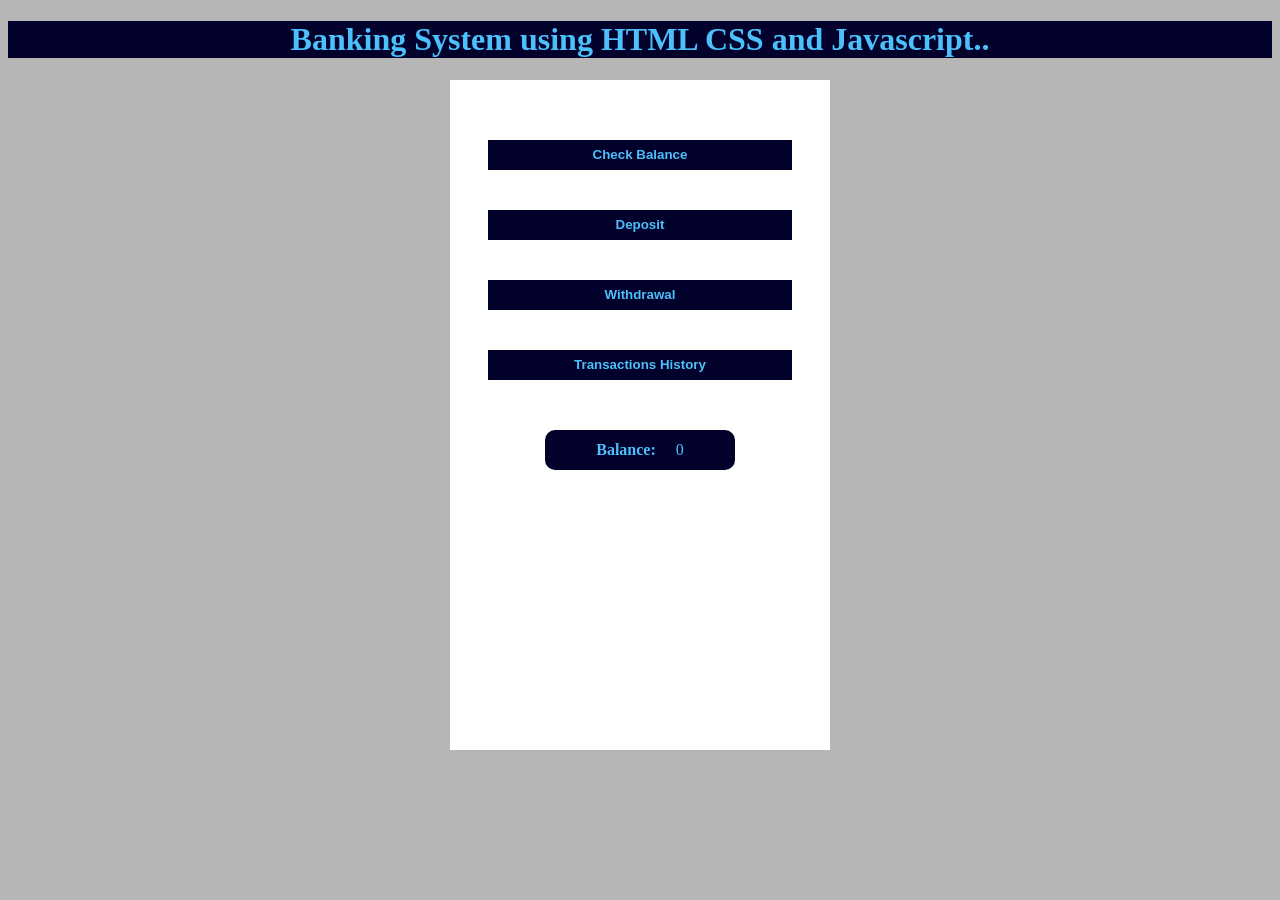
<file: index.html>
<!DOCTYPE html>
<html lang="en">
<head>
    <meta charset="UTF-8">
    <meta name="viewport" content="width=device-width, initial-scale=1.0">
    <title>Banking System With HTML,CSS and Javascript</title>
    <link rel="stylesheet"  type="text/css" href="app.css">
</head>
<body>
    <h1>Banking System using HTML CSS and Javascript..</h1>
    <div id="contentbox">
        <!--Check Balance-->
        <div class="tasks">
           <button onclick="navigate('balance');" class="option">Check Balance</button>
        </div>
        <!--Deposit Money-->
        <div class="tasks">
           <button onclick="navigate('deposit');" class="option">Deposit</button>
        </div>
           <!--Withdrawal-->
        <div class="tasks">
           <button onclick="navigate('withdraw');" class="option">Withdrawal</button>
        </div>
          <!--Deposit Money-->
        <div class="tasks">
           <button onclick="navigate('history');" class="option">Transactions History</button>
        </div>
        <div class="balance-box">
         <p><strong>Balance:</strong></p>
         <div id="showBalance"></div>
        </div>

    </div>
<script src="jsClass.js"></script>
</body>
</html>
</file>
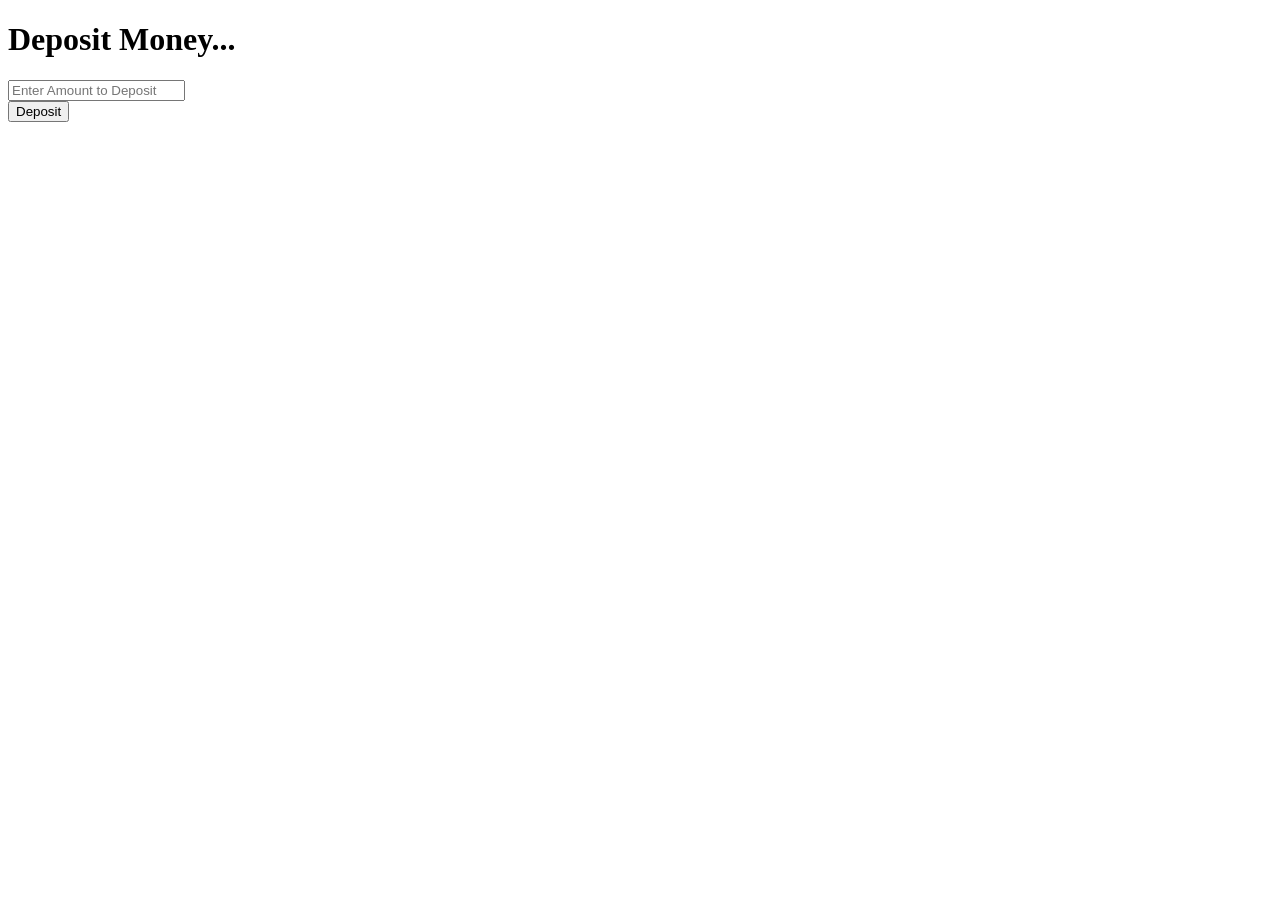
<file: deposit.html>
<!DOCTYPE html>
<html lang="en">
<head>
    <meta charset="UTF-8">
    <meta name="viewport" content="width=device-width, initial-scale=1.0">
    <title>Deposit</title>
</head>
<body>
    <h1>Deposit Money...</h1>

    <form id="deposit">
        <!--Add Input for user to deposit-->
        <input type="number" id="amount" placeholder="Enter Amount to Deposit"/><br>
        <!--create a button to fire depositMoney() function using onclick event-->
        <button  value="submit">Deposit</button>
    </form>
    <!--Link Deposit Javascript Code-->
    <script src="deposit.js"></script>
</body>
</html>
</file>
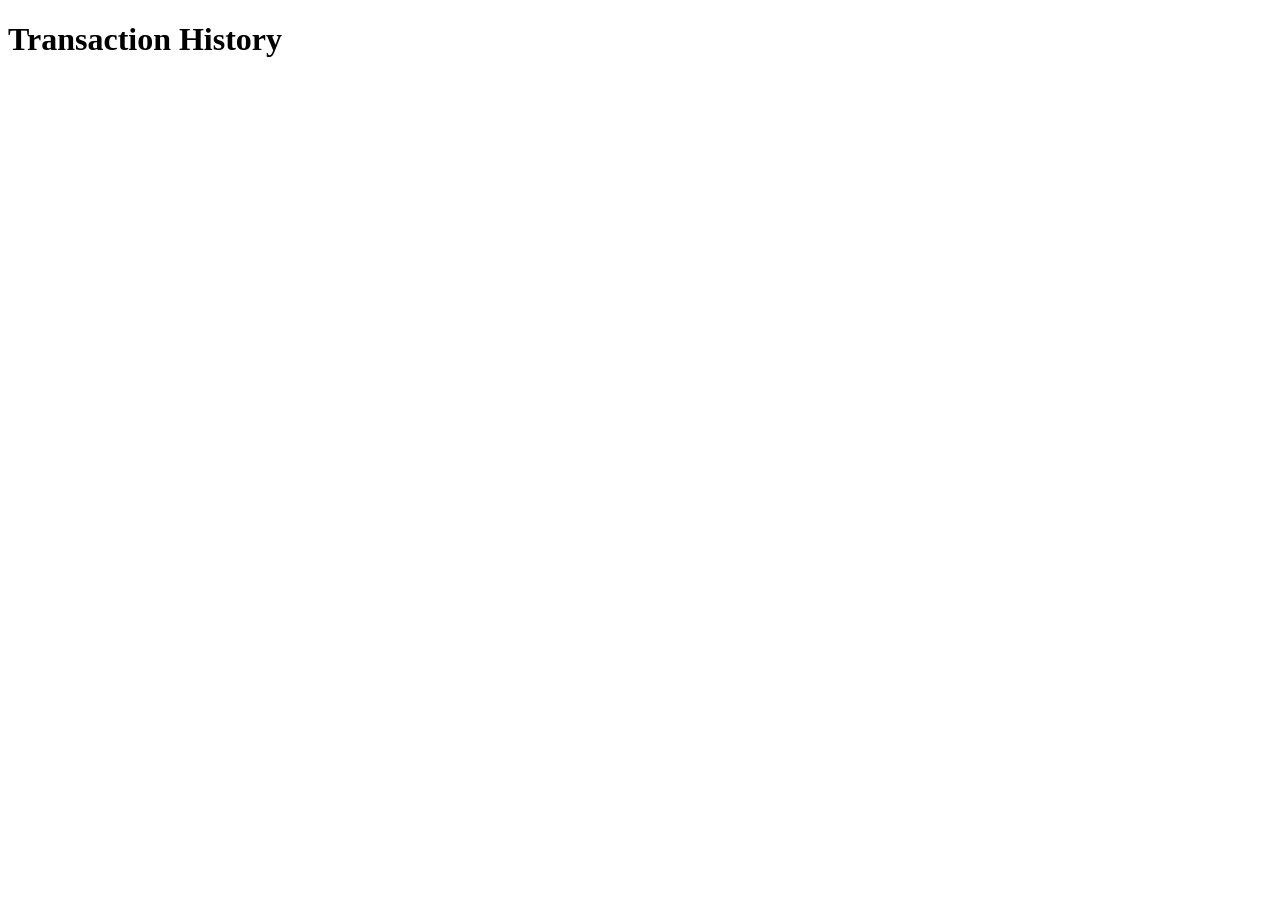
<file: history.html>
<!DOCTYPE html>
<html lang="en">
<head>
    <meta charset="UTF-8">
    <meta name="viewport" content="width=device-width, initial-scale=1.0">
    <title>Transactions History</title>
</head>
<body>
    <h1>Transaction History</h1>
</body>
</html>
</file>
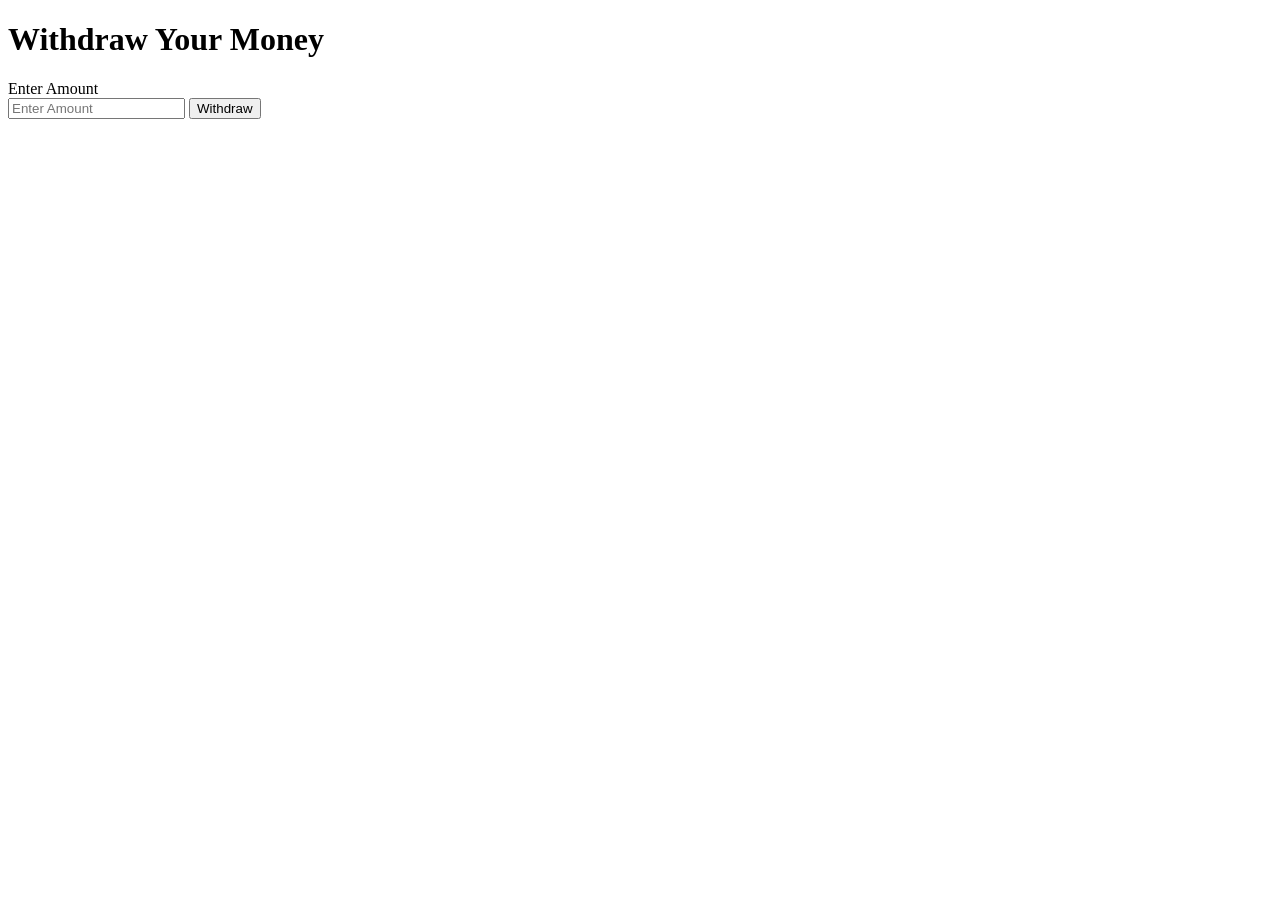
<file: withdraw.html>
<!DOCTYPE html>
<html lang="en">
<head>
    <meta charset="UTF-8">
    <meta name="viewport" content="width=device-width, initial-scale=1.0">
    <title>Withdrawal Page</title>
</head>
<body>
    <h1>Withdraw Your Money</h1>
    <label>Enter Amount</label>
    <form id="withdrawForm">
    <input type="number" id="amount" placeholder="Enter Amount">
    <button type="submit">Withdraw</button>
    </form>
    <script src="withdraw.js"></script>
</body>
</html>
</file>
<file: app.css>
body{
    background-color: rgb(182, 182, 182);
}
h1{
    background-color: rgb(1, 1, 43);
    color:rgb(76, 192, 250);
    text-align: center;
}

#contentbox{
    width: 30%;
    margin-left: 35%;
    background-color: white;
    height: 70vh;
    padding-top: 40px;

}
.option{
    border: 0px;
    width: 80%;
    height: 30px;
    text-align: center;
    background-color: rgb(1, 1, 43);
    color:rgb(76, 192, 250);
    font-weight: bold;
    margin: 20px 0% 20px 10%;
    font-weight: bolder;
}

.balance-box{
    background-color:rgb(1, 1, 43);
    color: rgb(76, 192, 250);
    display: flex;
    flex-direction: row;
    justify-content: center;
    align-items: center;
    width: 50%;
    height: 40px;
    margin-left: 25%;
    margin-top: 30px;
    border-radius: 10px;

}
.balance-box p{
       margin-right: 20px;
}
</file>
